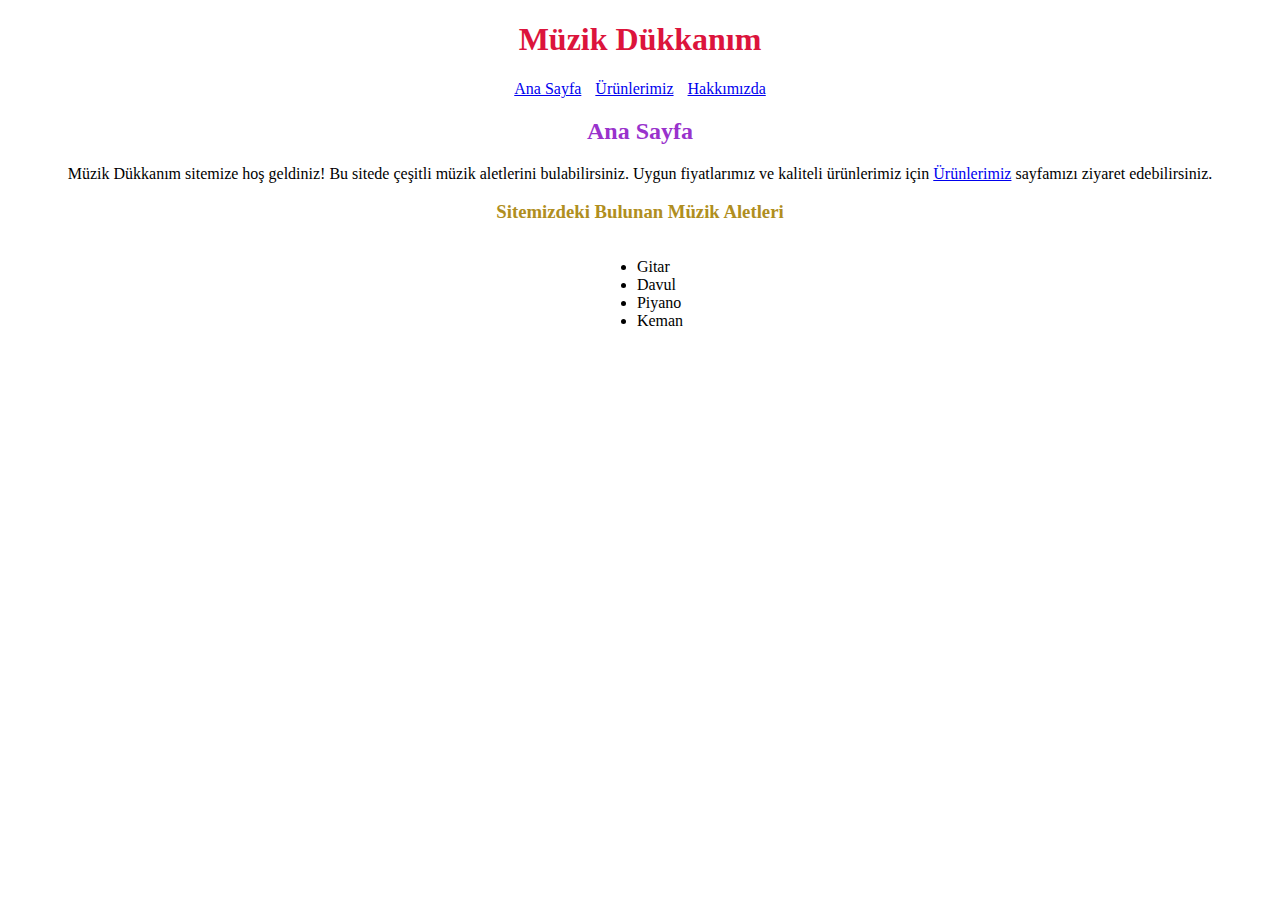
<file: css1/index.html>
<!DOCTYPE html>
<html lang="tr">
    <head>
        <meta charset="UTF-8" />
        <meta http-equiv="X-UA-Compatible" content="IE=edge" />
        <meta name="viewport" content="width=device-width, initial-scale=1.0" />
        <title>Ana Sayfa</title>
        <link rel="stylesheet" href="css/style.css" />
    </head>
    <body>
        <h1 class="pembe-baslik">Müzik Dükkanım</h1>
        <nav>
            <a class="sola-kay" href="index.html">Ana Sayfa</a>
            <a href="products.html">Ürünlerimiz</a>
            <a class="saga-kay" href="about.html">Hakkımızda</a>
        </nav>
        <section>
            <h2 class="mor-baslik">Ana Sayfa</h2>
            <p>
                Müzik Dükkanım sitemize hoş geldiniz! Bu sitede çeşitli müzik aletlerini bulabilirsiniz. Uygun
                fiyatlarımız ve kaliteli ürünlerimiz için <a href="products.html">Ürünlerimiz</a> sayfamızı ziyaret
                edebilirsiniz.
            </p>
            <h3>Sitemizdeki Bulunan Müzik Aletleri</h3>
            <ul>
                <li>Gitar</li>
                <li>Davul</li>
                <li>Piyano</li>
                <li>Keman</li>
            </ul>
        </section>
    </body>
</html>
</file>
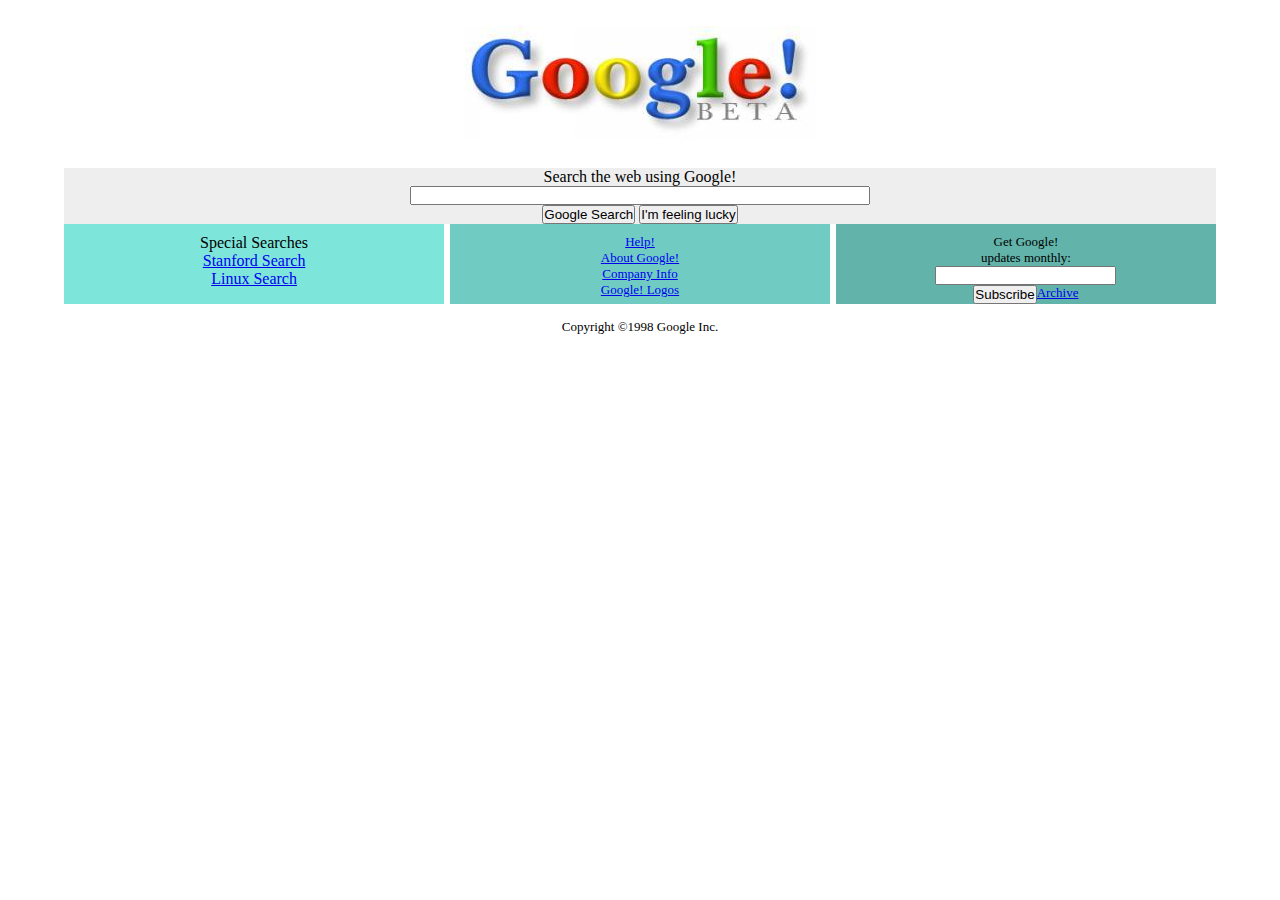
<file: css2/index.html>
<!DOCTYPE html>
<html lang="en">

<head>
  <meta charset="UTF-8">
  <meta http-equiv="X-UA-Compatible" content="IE=edge">
  <meta name="viewport" content="width=device-width, initial-scale=1.0">

  <!-- styles  -->
  <link rel="stylesheet" href="./css/styles.css">
  <!-- styles  -->
  <!-- header img  -->
  <header class="header">
    <img src="./images/google.jpg" alt="google">
  </header>
  <!-- header img  -->
</head>
<!-- main stat -->
<main class="container">
  <!-- search container start -->
  <section class="search">
    <p>
      Search the web using Google!
    </p>
    <input type="search">
    <div>
      <button>Google Search</button>
      <button>I'm feeling lucky</button>
    </div>
  </section>
  <!-- search container end -->
  <section class="content">
    <div class="content__left">
      <p>Special Searches</p>
      <a href="#!">Stanford Search</a>
      <a href="#!">Linux Search</a>
    </div>
    <div class="content__center">
      <ul>
        <li>
          <a href="#!">Help!</a>
        </li>
        <li>
          <a href="#!">About Google!</a>
        </li>
        <li>
          <a href="#!">Company Info</a>
        </li>
        <li>
          <a href="#!">Google! Logos</a>
        </li>
      </ul>
    </div>
    <div class="content__right">
      <p>Get Google! <br> updates monthly:</p>
      <input type="text">
      <div>
        <button>Subscribe</button>
        <a href="#!">Archive</a>
      </div>
    </div>
  </section>
  <footer>
    <p>Copyright ©1998 Google Inc.</p>
  </footer>
</main>
<!-- main end -->

<body>

</body>

</html>
</file>
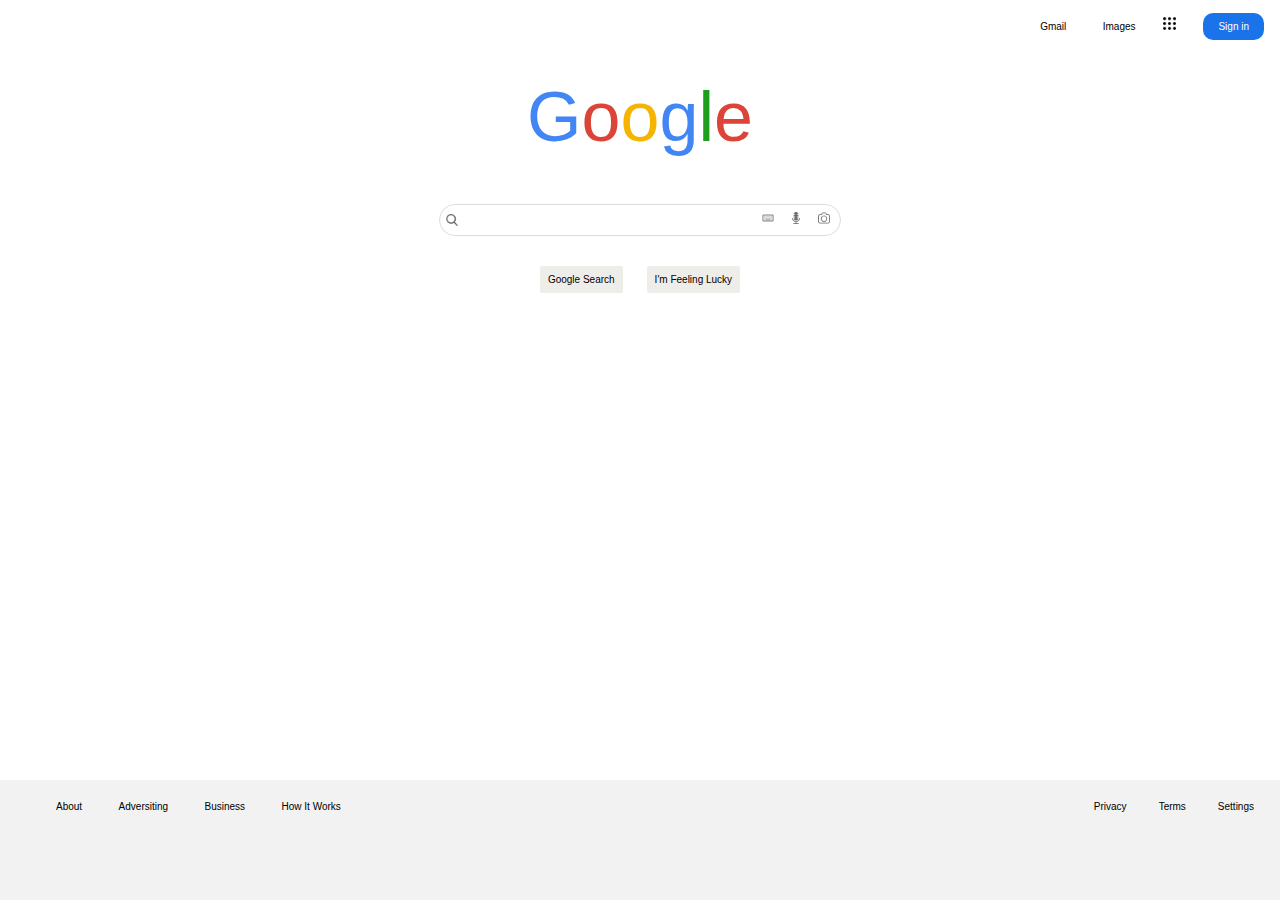
<file: css3/index.html>
<!DOCTYPE html>
<html lang="en">
<head>
    <meta charset="UTF-8">
    <meta http-equiv="X-UA-Compatible" content="IE=edge">
    <meta name="viewport" content="width=device-width, initial-scale=1.0">
    <link rel="stylesheet" href="style.css">
    <link rel="icon" href="./googleicon/google.png">
    <title>Google</title>
</head>
<body>
    <!-- nav bar -->
    <div>
     <nav>
        <ul>
         <a href="#">Gmail</a>
         <a href="#">Images</a>
         <img src="./googleicon/dots-menu.png" width="13" height="13" alt="application-bar">
         <!-- sign in -->
         <a class="sp" href="#">Sign in</a>
        </ul> 
        
     </nav>
    </div>
    <!-- header -->
    <h1><span style="color: #4285F4;">G</span><span style="color: #DB4437;">o</span><span style="color: #F4B400;">o</span><span style="color: #4285F4;">g</span><span style="color: rgb(29, 159, 29);">l</span><span style="color: #DB4437">e</span></h1>
    <!-- search -->
    <section>
         <div       class="input-cont">
             <img src="./googleicon/search.png" alt="search">
             <input type="text">
          
         <div class="hoverit">
            <img src="./googleicon/keyboard.png" alt="keyboard">
            <span class="hovertext">Convert Letters
            </span>
            </div>
            <div class="hoverit">
            <img src="./googleicon/mic.png" alt="mic">
            <span class="hovertext">Voice Search
            </span>
            </div>
            <div class="hoverit">
            <img src="./googleicon/camera.png" alt="camera">
            <span class="hovertext">Cam Search
        </span>
           </div>
        
        </div>
        <div class="button-cont">
            <button>Google Search</button><button>I'm Feeling Lucky</button>

        </div>
    </section>
    <!-- footer -->
    <footer>
       <div class="down">
                <ul>
                    <a href="#">About</a>
                    <a href="#">Adversiting</a>
                    <a href="#">Business</a>
                    <a href="#">How It Works</a>
                </ul>
                <ul>
                    <a href="#">Privacy</a><a href="#">Terms</a><a href="#">Settings</a>
                </ul>
        </div>
        
    </footer>
    
</body>
</html>
</file>
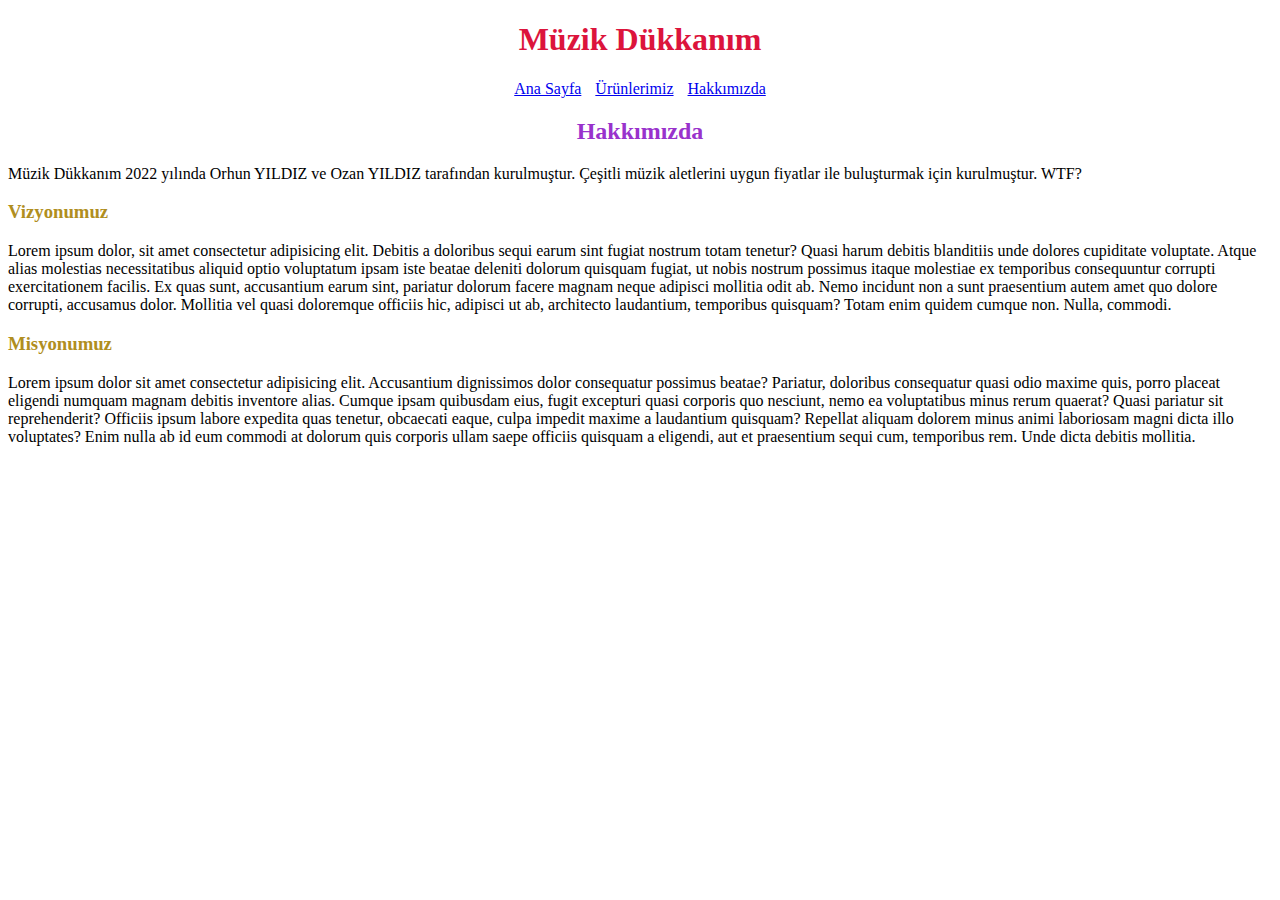
<file: css1/about.html>
<!DOCTYPE html>
<html lang="tr">
    <head>
        <meta charset="UTF-8" />
        <meta http-equiv="X-UA-Compatible" content="IE=edge" />
        <meta name="viewport" content="width=device-width, initial-scale=1.0" />
        <title>Hakkımızda</title>
        <link rel="stylesheet" href="css/style.css" />
    </head>
    <body>
        <h1 class="pembe-baslik">Müzik Dükkanım</h1>
        <nav>
            <a class="sola-kay" href="index.html">Ana Sayfa</a>
            <a href="products.html">Ürünlerimiz</a>
            <a class="saga-kay" href="about.html">Hakkımızda</a>
        </nav>
        <h2 class="mor-baslik">Hakkımızda</h2>
        <section>
            <article>
                <p>
                    Müzik Dükkanım 2022 yılında Orhun YILDIZ ve Ozan YILDIZ tarafından kurulmuştur. Çeşitli müzik
                    aletlerini uygun fiyatlar ile buluşturmak için kurulmuştur. WTF?
                </p>
                <h3>Vizyonumuz</h3>
                <p>
                    Lorem ipsum dolor, sit amet consectetur adipisicing elit. Debitis a doloribus sequi earum sint
                    fugiat nostrum totam tenetur? Quasi harum debitis blanditiis unde dolores cupiditate voluptate.
                    Atque alias molestias necessitatibus aliquid optio voluptatum ipsam iste beatae deleniti dolorum
                    quisquam fugiat, ut nobis nostrum possimus itaque molestiae ex temporibus consequuntur corrupti
                    exercitationem facilis. Ex quas sunt, accusantium earum sint, pariatur dolorum facere magnam neque
                    adipisci mollitia odit ab. Nemo incidunt non a sunt praesentium autem amet quo dolore corrupti,
                    accusamus dolor. Mollitia vel quasi doloremque officiis hic, adipisci ut ab, architecto laudantium,
                    temporibus quisquam? Totam enim quidem cumque non. Nulla, commodi.
                </p>
                <h3>Misyonumuz</h3>
                <p>
                    Lorem ipsum dolor sit amet consectetur adipisicing elit. Accusantium dignissimos dolor consequatur
                    possimus beatae? Pariatur, doloribus consequatur quasi odio maxime quis, porro placeat eligendi
                    numquam magnam debitis inventore alias. Cumque ipsam quibusdam eius, fugit excepturi quasi corporis
                    quo nesciunt, nemo ea voluptatibus minus rerum quaerat? Quasi pariatur sit reprehenderit? Officiis
                    ipsum labore expedita quas tenetur, obcaecati eaque, culpa impedit maxime a laudantium quisquam?
                    Repellat aliquam dolorem minus animi laboriosam magni dicta illo voluptates? Enim nulla ab id eum
                    commodi at dolorum quis corporis ullam saepe officiis quisquam a eligendi, aut et praesentium sequi
                    cum, temporibus rem. Unde dicta debitis mollitia.
                </p>
            </article>
        </section>
    </body>
</html>
</file>
<file: css1/css/style.css>
.saga-kay {
    margin-left: 10px;
}

.sola-kay {
    margin-right: 10px;
}

.pembe-baslik {
    color: crimson;
}

.mor-baslik {
    color: darkorchid;
}

h3 {
    color: #b08e20;
}

article {
    text-align: left;
}

body {
    text-align: center;
    font-family: -apple-system, BlinkMacSystemFont, Segoe UI, Roboto, Oxygen, Ubuntu;
}

ul {
    display: inline-block;
    text-align: left;
}

ol {
    display: inline-block;
    text-align: center;
}
</file>
<file: css2/css/styles.css>
* {
  margin: 0;
  padding: 0;
  box-sizing: border-box;
}
ul li {
  list-style: none;
}
.header {
  margin: 2% auto;
  text-align: center;
}
.container {
  width: 90%;
  margin: 0 auto;
}
.search {
  margin: 0 auto;

  text-align: center;
  background-color: #eee;
}
.search input {
  width: 40%;
}

.content {
  display: flex;
  justify-content: space-between;
  grid-template: 2px;
}
.content a {
  display: block;
}
.content div {
  width: 33%;
  text-align: center;
  padding: 10px 0 0;
}
.content__left {
  background-color: #7ee5da;
}
.content__center {
  background-color: #70ccc2;
  text-align: center;
  font-size: 13px;
}
.content__right {
  background-color: #62b3aa;
  font-size: 13px;
}
.content__right div {
  width: 100%;
  display: flex;
  justify-content: center;
  padding-top: 0;
}

footer {
  text-align: center;
  margin-top: 15px;
  font-size: 13px;
}
</file>
<file: css3/style.css>
body{
    margin: 0;
    padding: 0;
    font-family: Arial, Helvetica, sans-serif;

}
/* nav bar */
a{
    font-size: 10px;
    text-decoration: none;
    color: black;
    margin: 16px;

}
ul > a:hover{
    text-decoration: underline;
}
nav img{
    padding: 0 7px;

}
img:hover{
    cursor: pointer;
}
/* sign in */
.sp{
    border-radius: 10px;
    padding: 8px 15px;
    color: white;
    background-color: #1a73e8;

}
.sp:hover{
    box-shadow: 0 0 10px 0 gainsboro;
    text-decoration: none;
}

nav {
    display: flex;
    justify-content: right;
    
    
}
ul > img:hover{
    box-shadow: 0 0 10px 0 gainsboro;
    
}
/* h1 google */
h1{
    font-size: 70px;
    text-align: center;
    margin-top: 3vh;
    font-weight: 200;
}
/* search */
section{
    display: flex;
    flex-direction: column;
    align-items: center;
    margin-top: 1vh;
}

section  img{
    width: 12px;
    height: 12px;
    opacity: 0.6;
    padding: 3px 10px 2px 6px;
    

}

.input-cont{
    display: flex;
    justify-content: space-between;
    align-items: center;
    width: 400px;
    height: 30px;
    border: 1px solid gainsboro;
    border-radius: 17px;
}
div > input{
    flex-grow: 1;
    border: none;
    outline: none;
}
.input-cont:hover{
    box-shadow: 0 0 12px 0 gainsboro;

}
.button-cont{
    margin: 0 20px;
    padding-top: 30px;

}
button{
    margin: 0 12px;
    border: none;
    background-color: rgb(239, 237, 233);
    border-radius: 2px;
    font-size: 10px;
    padding: 8px;
    
}
button:hover{
    cursor: pointer;
    box-shadow: 0 0 8px 0 gainsboro;
}
/* footer */

footer{
   
    background-color: #f2f2f2;
    position: fixed;
    bottom: 0;
    width: 100vw;
    height: 7.5em;
}

ul {
    list-style: none;
}
.down{
    display: flex;
    justify-content: space-between;
    padding: 0 10px 10px 0;
}

/* hover part images */
.hoverit {
    position: relative;
    display: inline-block;
    
}
.hoverit .hovertext {
    visibility: hidden;
    width: 80px;
    background-color: black;
    color: #fff;
    font-size: 10px;
    text-align: center;
    border-radius: 6px;
    padding: 5px 0;
    position: absolute;
    z-index: 1;
    top: 150%;
    left: 114%;
    margin-left: -60px;
    opacity: 0.7;
}
.hoverit .hovertext::after {
  content: "";
  position: absolute;
  bottom: 100%;
  left: 50%;
  margin-left: -5px;
  border-width: 5px;
  border-style: solid;
  border-color: transparent transparent black transparent;
}
.hoverit:hover .hovertext{
    visibility: visible;
}
</file>
